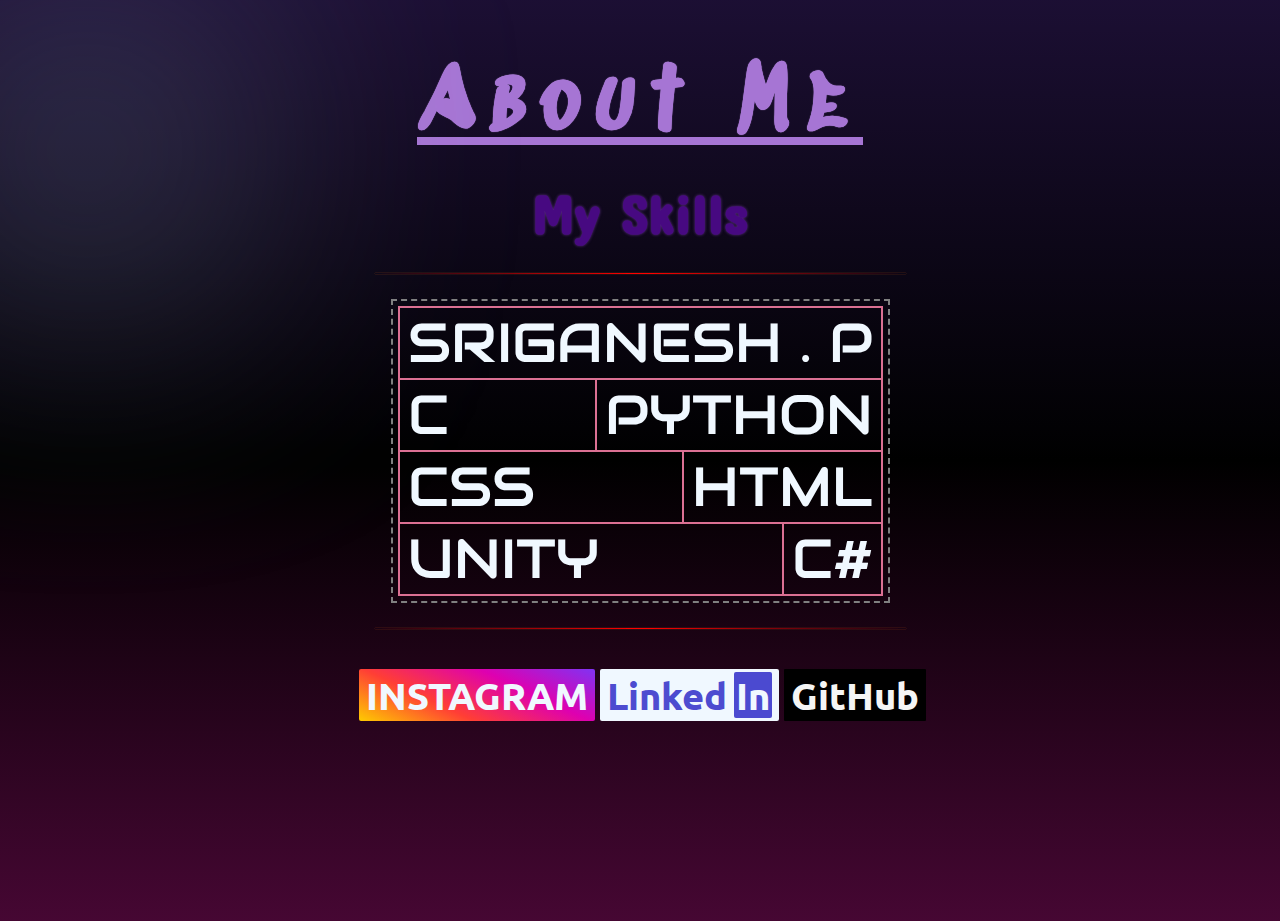
<file: index.html>
<!DOCTYPE html>
<html>
<head>
    <title>Sriganesh</title>
    <link rel="stylesheet" href="MyPageStyle.css">
    <link rel="stylesheet" href="Follow.css">
    <link rel="stylesheet" href="Buttons.css">
    <link rel="stylesheet" href="Shape.css">


    <link rel="preconnect" href="https://fonts.googleapis.com">
    <link rel="preconnect" href="https://fonts.gstatic.com" crossorigin>
    <link href="https://fonts.googleapis.com/css2?family=VT323&display=swap" rel="stylesheet">

    <link rel="preconnect" href="https://fonts.googleapis.com">
    <link rel="preconnect" href="https://fonts.gstatic.com" crossorigin>
    <link href="https://fonts.googleapis.com/css2?family=Major+Mono+Display&display=swap" rel="stylesheet">

    <link rel="preconnect" href="https://fonts.googleapis.com">
    <link rel="preconnect" href="https://fonts.gstatic.com" crossorigin>
    <link href="https://fonts.googleapis.com/css2?family=Audiowide&family=Rubik+Mono+One&display=swap" rel="stylesheet">

    <link rel="preconnect" href="https://fonts.googleapis.com">
    <link rel="preconnect" href="https://fonts.gstatic.com" crossorigin>
    <link href="https://fonts.googleapis.com/css2?family=Sedgwick+Ave+Display&family=Ubuntu&display=swap" rel="stylesheet">

    <link rel="preconnect" href="https://fonts.googleapis.com">
    <link rel="preconnect" href="https://fonts.gstatic.com" crossorigin>
    <link href="https://fonts.googleapis.com/css2?family=Concert+One&display=swap" rel="stylesheet">


</head>
<body>
    <div class="FollowLight"></div>

    <div class="Titles">
        <div class="inner-title">
            <h1
            class="Heading1">About Me
    
            </h1>
        </div>
        <div class="inner-title1">
            <h2 class="Heading2">
                My Skills
            </h2>
        </div>
    </div>
    
    <div class="cooline"></div>

    <div class="Entire-Menu">
        <div class="box-layout-menu">
            <div class="Menu-Items"  style="flex: 1; ">
            <p class="Menu-Text">SRIGANESH . P</p>
            </div>
            
        </div>
        <div class="box-layout-menu">
            <div class="Menu-Items" style="flex: 1; border-top: none; border-right: none;">
                <p class="Menu-Text">C</p>
            </div>
            <div class="Menu-Items" style="border-top: none;">
                <p class="Menu-Text">PYTHON</p>
            </div>
        </div>
        <div class="box-layout-menu">
            <div class="Menu-Items" style="flex: 1; border-top: none; border-right: none;">
                <p class="Menu-Text">CSS</p>
            </div>
            <div class="Menu-Items" style="border-top: none;">
            <p class="Menu-Text">HTML</p>
            </div>
        </div>
        <div class="box-layout-menu">
            <div class="Menu-Items" style="flex: 1; border-top: none; border-right: none;">
                <p class="Menu-Text">UNITY</p>
            </div>
            <div class="Menu-Items" style="border-top: none;">
            <p class="Menu-Text">C#</p>
            </div>
        </div>
        
    </div>
    <div class="cooline"></div>


    


    <div class="Button-Link-Menu">
        <div class="My-Links">
            <a href="https://instagram.com/_sriganesh___?utm_source=qr&igshid=MzNlNGNkZWQ4Mg%3D%3D" target="_blank" >
                <button class="Instagram-Button"
                >INSTAGRAM</button>
            </a>
            
        </div>
        <div class="My-Links">
            <a href="https://www.linkedin.com/in/sriganesh-prakash-725a50279" target="_blank" >
                <button class="LinkedIn-Button">Linked
                    <span class="In-Of-LinkedIn">In</span>
                </button>
            </a>
            
        </div>
        <div class="My-Links">
            <a href="https://github.com/SriGanesh01" target="_blank" >
                <button class="GitHub-Button">GitHub</button>
            </a>
            
        </div>
    </div>
    
    
    <!--
        <button style="position: sticky;">Click me</button>
    Cool-->
    <script src="Follow.js"></script>
</body>
</html>
</file>
<file: MyPageStyle.css>
body{

    padding-bottom: 200px;
    background-image: linear-gradient( hsla(261, 55%, 13%, 1) 0%, hsla(0, 0%, 0%, 1) 50%, hsla(318, 82%, 15%, 1) 100%);
    display: flex;
    flex-direction: column;
    padding-top: 52px;
    margin: 0;
}

.box-layout-menu{
    display: flex;
    position:sticky;
    margin: 0px;
}
.Menu-Items{
    margin: 0px;
    border-width: 2px;
    border-style: solid;
    border-color: palevioletred;
    padding-left: 8px;
    padding-right: 8px;
    
}
.Menu-Text{
    margin: 0px;
    white-space: nowrap;
}


.Menu-Text:hover{
    cursor: pointer;
    color:burlywood;
    font-size: 57px;
    
}

.Menu-Text:active{
    color: palegreen;
}

.Entire-Menu{
    font-family: Audiowide;
    font-size: 55px;
    color: aliceblue;
    display: flex;
    flex-direction: column;
    width:fit-content;
    margin: 15px;
    border-width: 2px;
    border-style: dashed;
    border-color: gray;
    padding: 5px;
    margin: 0 auto;
}
.Button-Link-Menu{
    display: flex;
    margin: 0 auto;
    padding-top: 15px;
}
.My-Links{
    margin-left: 5px;
}

.Heading1{
    color: rgb(166, 117, 212) ;
    font-family: Sedgwick Ave Display;
    font-size: 85px;
    margin: 0px;
    padding-bottom: 21px;
    text-decoration: underline;
    text-align: center;
    text-shadow: 0 0 1px rgb(208, 158, 255);
    letter-spacing: 15px;
}

.Heading2{
    color:rgb(71, 9, 129);
    font-family: Concert One;
    font-size: 55px;
    margin: 0px;
    padding-bottom: 3px;
    text-align: center;
    text-shadow: 0 0 3px rgb(95, 48, 138);
}
</file>
<file: Follow.css>
.FollowLight{
    animation: rotateLight 5s linear infinite;
    display: inline-block;
    height: 198px;
    width: 168px;
    background-image: linear-gradient(to right, hsla(212, 35%, 58%, 1) 0%, hsla(218, 32%, 80%, 1) 100%);
    border: none;
    border-radius: 99px;
    margin-right: 0px;
    transition: transform 0.45s ease-out, left 0.45s ease-out, top 0.45s ease-out;
    pointer-events: none;
    position:fixed;
    filter: blur(160px);

}

@keyframes rotateLight {
    from {
      transform: rotate(0deg)
    }
    to {
      transform: rotate(359deg)
    }
  }
</file>
<file: Buttons.css>
button 
{
    padding-left: 7px;
    padding-right: 7px;
    padding-top: 2.5px;
    padding-bottom: 2.5px;
    vertical-align:sub;
    border: none;
    cursor: pointer;
    font-size: 38px;
    font-family: Ubuntu;
}
.Instagram-Button 
{
    font-weight: bold;
    background-image: linear-gradient( 25deg, #fecb00, #ff3e35, #de00b0, #8033f3);
    color: aliceblue;
    border-radius: 2px;
    transition: opacity 0.25s, color 0.25s, background-image 0.25s, background-clip 0.25s, -webkit-text-fill-color 0.25s, -o-background-clip 0.25s, -o-text-fill-color 0.25s, -moz-background-clip 0.25s, -moz-text-fill-color 0.25s, -webkit-background-clip 0.25s, background-clip 0.25s;
}
.Instagram-Button:hover
{
    opacity: 75%;
}
.Instagram-Button:active
{
    color: aliceblue;
    background-image: linear-gradient(25deg, #fecb00, #ff3e35, #de00b0, #8033f3);
    -webkit-text-fill-color: transparent;
    -moz-text-fill-color: transparent;
    -o-text-fill-color: transparent;
    -webkit-background-clip: text;
    -moz-background-clip: text;
    -o-background-clip: text;
    background-clip: text;
    opacity: 150%;
}

.LinkedIn-Button
{
    color: rgba(54, 52, 202, 0.89);
    background-color: aliceblue;
    font-weight: bold;
    border-radius: 2px;
    transition: opacity 0.15s, color 0.25s,
        background-color 0.25s;
}
.LinkedIn-Button:hover
{
    opacity: 75%;
}
.LinkedIn-Button:active
{
    opacity: 50%;
    color: aliceblue;
    background-color: rgba(54, 52, 202, 0.89);
    opacity: 150%;
    .In-Of-LinkedIn
    {
        color: rgb(54, 52, 202);
        background-color: aliceblue;
    }
}

.GitHub-Button
{
    color: whitesmoke;
    background-color: black;
    border-radius: 1px;
    font-weight: bolder;
    transition: opacity 0.15s, color 0.35s,
        background-color 0.35s;
}
.GitHub-Button:hover
{
    opacity: 70%;
}
.GitHub-Button:active
{
    color: black;
    background-color: whitesmoke;
    opacity: 150%;
}

.In-Of-LinkedIn
{
    background-color: rgba(54, 52, 202, 0.89);
    color: aliceblue;
    padding-left: 2px;
    padding-right: 2px;
    margin-left: -2px;
    border-radius: 2px;
    transition: opacity 0.15s, color 0.25s,
        background-color 0.25s;
}
</file>
<file: Shape.css>
.cooline{
    display: flex;
    align-items: center;
    margin: 0 auto;
    height: 0px;
    width: 11px;
    
    margin-top: 25px;
    margin-bottom: 25px;
    justify-content: center;
    border-top: 1px solid red;
    border-left: 260px solid transparent;
    border-right: 260px solid transparent;
    box-shadow: 0 0 1px rgb(250, 113, 21);
}
</file>
